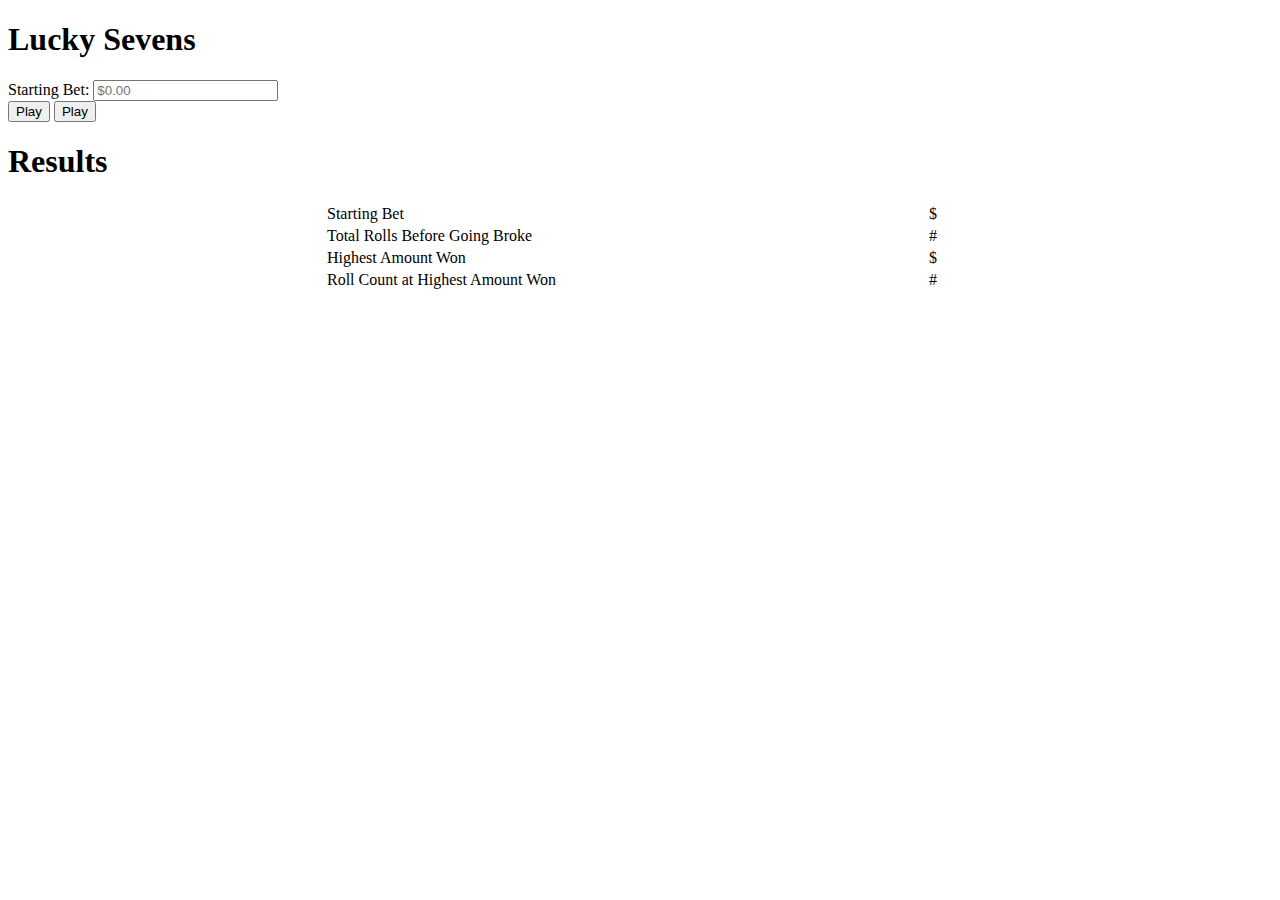
<file: luckysevens/index.html>
<!DOCTYPE html>
<html lang="en">
<head>
    <title>Lucky Sevens</title>
    <meta charset="utf-8">
    <meta name="viewport" content="width=device-width, initial-scale= 1, shrink-to-fit=no">
   <!-- Bootstrap CDN copied from https://getbootstrap.com/docs/4.1/getting-started/introduction/ -->
   <link rel="stylesheet" href="https://stackpath.bootstrapcdn.com/bootstrap/4.1.3/css/bootstrap.min.css" integrity="sha384-MCw98/SFnGE8fJT3GXwEOngsV7Zt27NXFoaoApmYm81iuXoPkFOJwJ8ERdknLPMO" crossorigin="anonymous">
    
    <style>
        
        
            table {
            margin-right: auto;
            margin-left: auto;
            width: 50%;

        }
        
            .table {
            width: 50%;
        }
    </style>
</head>
<body>
    <div class="container-fluid">
        <h1 class="text-center">Lucky Sevens</h1>
        <div class="row justify-content-center ">
            <form class="col-9 col-md-6 col-lg-3" name="luckySevens" onsubmit="return runGame();" onreset="resetGame();">

                <div class="row form-group ">
                    <label class="col-6 col-form-label">Starting Bet:</label>
                    <input class="col-2 form-control text-center" type="text" name="dollars" placeholder="$0.00">
                </div>
                
                <div class="row justify-content-center">
                     <input class="form-control col-3" type="submit" value="Play" id="playButton">
                     <input class="d-none" type="reset" value="Play" id="playAgain">
                </div>


            </form>
        </div>
        
        
        <h1 class="d-none" id="resultsHeading">Results</h1>
        <table class="d-none" id="resultsTable">
            <tr>
                <td>Starting Bet</td>
                <td id="startingBet">$</td>
            </tr>

            <tr>
                <td>Total Rolls Before Going Broke</td>
                <td id="totalRolls">#</td>
            </tr>

            <tr>
                <td>Highest Amount Won</td>
                <td id="maxMoney">$</td>
            </tr>

            <tr>
                <td>Roll Count at Highest Amount Won</td>
                <td id="maxRolls">#</td>
            </tr>
        </table>



    </div>
    <script src="js/luckysevens.js"></script>
    <!-- Bootstrap CDN copied from https://getbootstrap.com/docs/4.1/getting-started/introduction/ -->
    <script src="https://code.jquery.com/jquery-3.3.1.slim.min.js" integrity="sha384-q8i/X+965DzO0rT7abK41JStQIAqVgRVzpbzo5smXKp4YfRvH+8abtTE1Pi6jizo" crossorigin="anonymous"></script>
    <script src="https://cdnjs.cloudflare.com/ajax/libs/popper.js/1.14.3/umd/popper.min.js" integrity="sha384-ZMP7rVo3mIykV+2+9J3UJ46jBk0WLaUAdn689aCwoqbBJiSnjAK/l8WvCWPIPm49" crossorigin="anonymous"></script>
    <script src="https://stackpath.bootstrapcdn.com/bootstrap/4.1.3/js/bootstrap.min.js" integrity="sha384-ChfqqxuZUCnJSK3+MXmPNIyE6ZbWh2IMqE241rYiqJxyMiZ6OW/JmZQ5stwEULTy" crossorigin="anonymous"></script>   
</body>

</html>
</file>
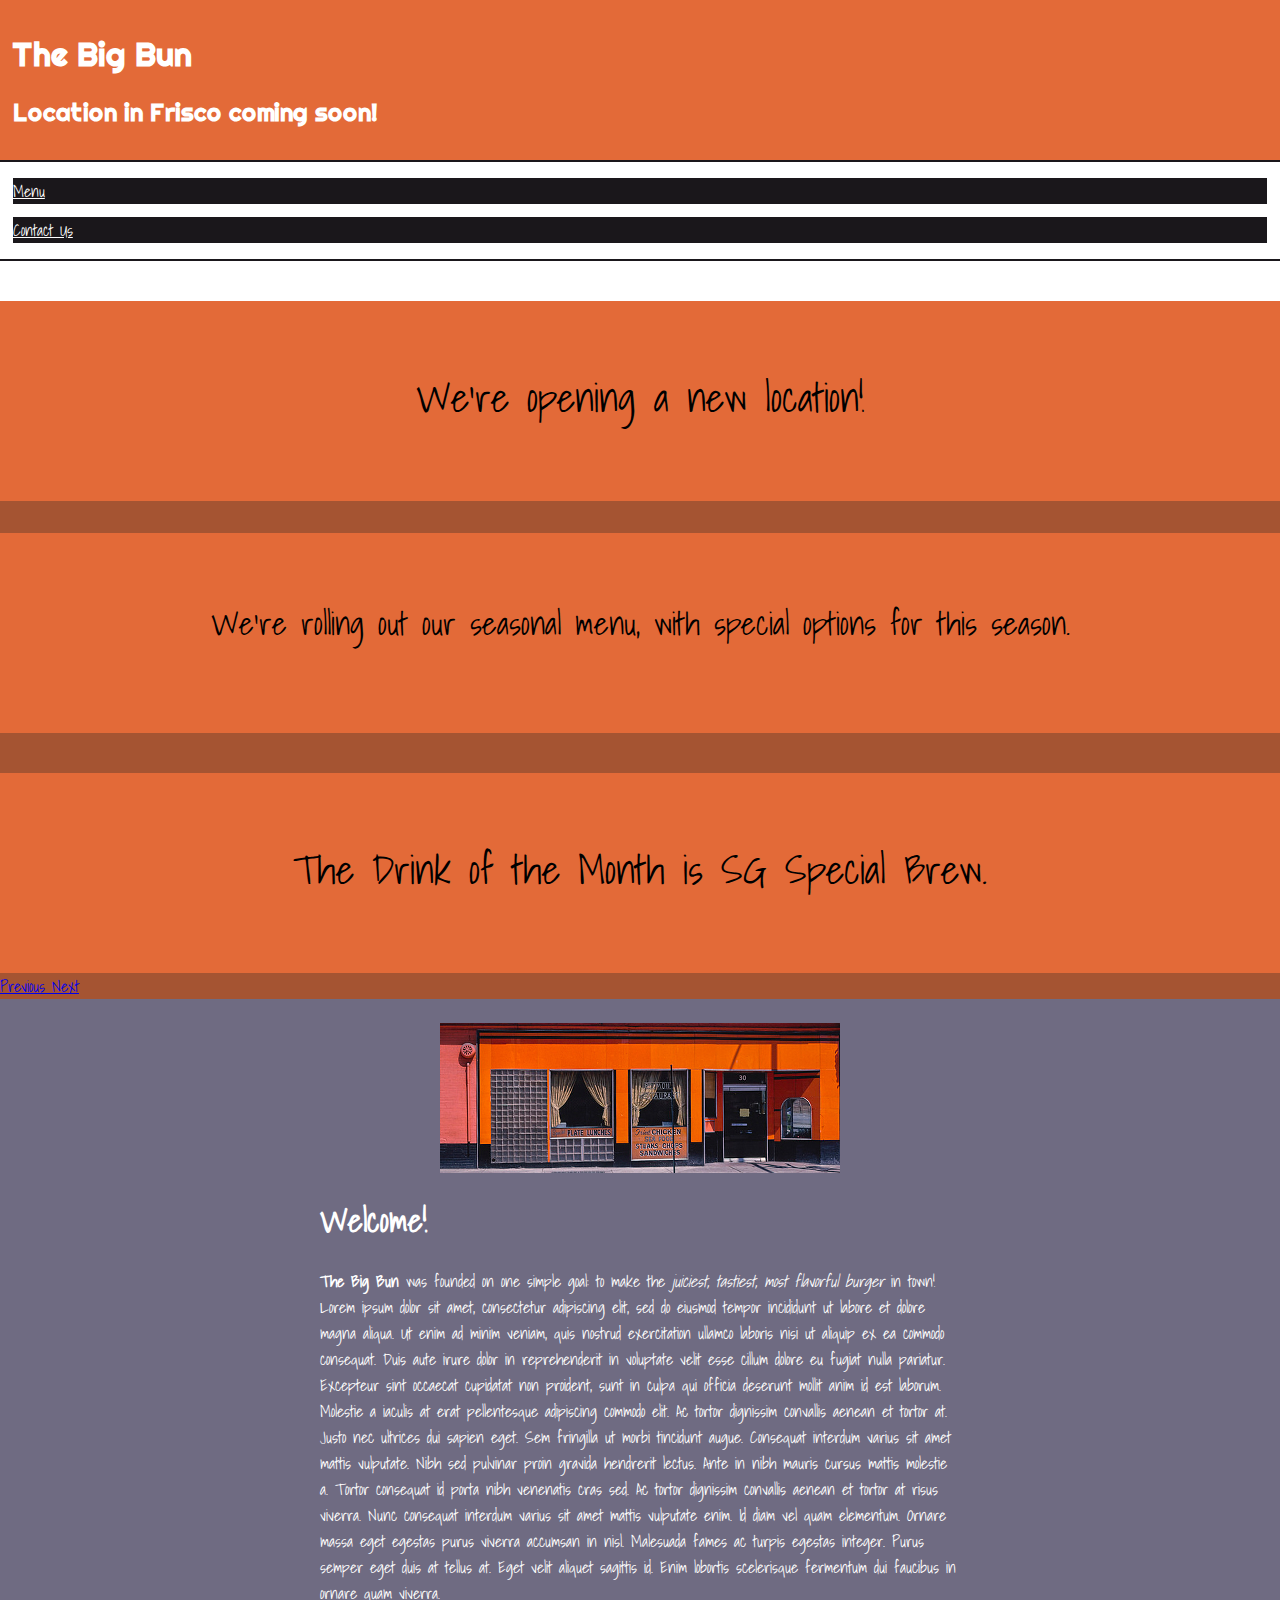
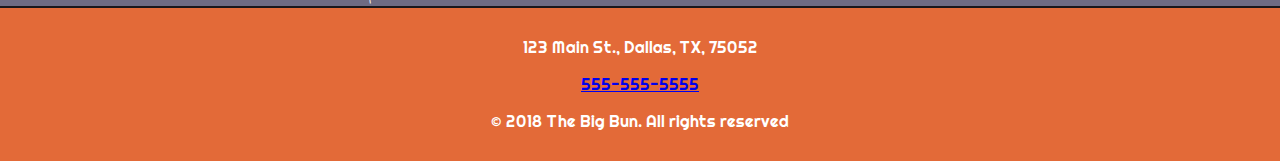
<file: thebigbun/index.html>
<!DOCTYPE html>
<html lang="en">
<head>
    <title>Home Page</title>
    <meta charset="utf-8">
    <meta name="viewport" content="width=device-width, initial-scale= 1, shrink-to-fit=no">
    <!--Google Fonts-->
    <link href="https://fonts.googleapis.com/css?family=Righteous|Shadows+Into+Light" rel="stylesheet">
    <!-- Fontawesome-->
    <link rel="stylesheet" href="https://use.fontawesome.com/releases/v5.3.1/css/all.css" integrity="sha384-mzrmE5qonljUremFsqc01SB46JvROS7bZs3IO2EmfFsd15uHvIt+Y8vEf7N7fWAU" crossorigin="anonymous">
    <!-- Bootstrap CDN copied from https://getbootstrap.com/docs/4.1/getting-started/introduction/ -->
    <link rel="stylesheet" href="https://stackpath.bootstrapcdn.com/bootstrap/4.1.3/css/bootstrap.min.css" integrity="sha384-MCw98/SFnGE8fJT3GXwEOngsV7Zt27NXFoaoApmYm81iuXoPkFOJwJ8ERdknLPMO" crossorigin="anonymous">
    
    <link href="styles/restaurantStyles.css" rel="stylesheet" type="text/css">
    <style>
        #homepage-content {
            background-color: #6F6B82;
            display: inline-block;
            color: white;            
        }
        .articles {
            max-width: 50%;
            margin-right: auto;
            margin-left: auto;
        }
        #carousel-container {
            /*height: 200px;*/
            background-color:#a55432;
        }
        .slide-bg {
            background-color: #E36A38 ;
            height: 200px;
        }
        #carousel p {
            font-size: 2.5em;
            text-align: center;
            vertical-align: middle;
            padding: 5%
        }
        
    </style>
</head>

<body>
    <div class="container-fluid zero-margin">
        <noscript style="background-color: red; text-align: center; width: 100%; display: block; font-size: 2em;">This website must have javascript enabled to work properly!</noscript>
        
        <header class="jumbotron jumbotron-fluid">
            <h1 class="display-4 ml-4">The Big Bun</h1>
            <h2 class="text-right mr-5">Location in Frisco coming soon!</h2>
        
        </header>

        <nav>
            <ul class="nav">
                <li class="btn badge-pill"><a id="home-button" href="index.html" class="fas fa-home"></a></li>
                <li class="btn badge-pill"><a href="menu.html">Menu</a></li>
                <li class="btn badge-pill"><a href="contact.html">Contact Us</a></li>
            </ul>
        </nav>
        <div id="carousel-container" class="row justify-content-center">
            <div id="carousel" class="carousel  slide col-lg-8 col-sm-12" data-ride="carousel" data-interval="3000" >
                <div class="carousel-inner">
                    <div class="carousel-item slide-bg active">
                        <p>We're opening a new location!</p>
                    </div>
                    <div class="carousel-item slide-bg">
                        <p style="font-size: 2em;">We're rolling out our seasonal menu, with special options for this season.</p>
                    </div>
                    <div class="carousel-item slide-bg">
                        <p >The Drink of the Month is SG Special Brew.</p>
                    </div>
                </div>
                    <a class="carousel-control-prev" href="#carousel" role="button" data-slide="prev">
                    <span class="carousel-control-prev-icon" aria-hidden="true"></span>
                    <span class="sr-only">Previous</span>
                    </a>
                    <a class="carousel-control-next" href="#carousel" role="button" data-slide="next">
                    <span class="carousel-control-next-icon" aria-hidden="true"></span>
                    <span class="sr-only">Next</span>
                    </a>
            </div>
        </div>
        <div id="homepage-content">
            <figure>
                <img  src="images/storefront.jpg" style="margin-top: 2%; margin-left: auto; margin-right: auto; display: block;width: 100%; max-width: 400px; height: auto;" alt="Photo of the store front." />
            </figure>
            <section class="articles">
                <h1> Welcome!</h1>
                <article>
                    <b>The Big Bun</b> was founded on one simple goal: to make the <i>juiciest, tastiest, most flavorful burger</i> in town! Lorem ipsum dolor sit amet, consectetur adipiscing elit, sed do eiusmod tempor incididunt ut labore et dolore magna aliqua. Ut enim ad minim veniam, quis nostrud exercitation ullamco laboris nisi ut aliquip ex ea commodo consequat. Duis aute irure dolor in reprehenderit in voluptate velit esse cillum dolore eu fugiat nulla pariatur. Excepteur sint occaecat cupidatat non proident, sunt in culpa qui officia deserunt mollit anim id est laborum. Molestie a iaculis at erat pellentesque adipiscing commodo elit. Ac tortor dignissim convallis aenean et tortor at. Justo nec ultrices dui sapien eget. Sem fringilla ut morbi tincidunt augue. Consequat interdum varius sit amet mattis vulputate. Nibh sed pulvinar proin gravida hendrerit lectus. Ante in nibh mauris cursus mattis molestie a. Tortor consequat id porta nibh venenatis cras sed. Ac tortor dignissim convallis aenean et tortor at risus viverra. Nunc consequat interdum varius sit amet mattis vulputate enim. Id diam vel quam elementum. Ornare massa eget egestas purus viverra accumsan in nisl. Malesuada fames ac turpis egestas integer. Purus semper eget duis at tellus at. Eget velit aliquet sagittis id. Enim lobortis scelerisque fermentum dui faucibus in ornare quam viverra.
                </article>
            </section>
        </div>
        <footer>
            <p>123 Main St., Dallas, TX, 75052</p>
            <p><a href="tel:555-555-5555" >555-555-5555</a></p>
            <p >&copy; 2018 The Big Bun. All rights reserved</p>
        </footer>
    </div>
    <!-- Bootstrap CDN copied from https://getbootstrap.com/docs/4.1/getting-started/introduction/ -->
    <script src="https://code.jquery.com/jquery-3.3.1.slim.min.js" integrity="sha384-q8i/X+965DzO0rT7abK41JStQIAqVgRVzpbzo5smXKp4YfRvH+8abtTE1Pi6jizo" crossorigin="anonymous"></script>
    <script src="https://cdnjs.cloudflare.com/ajax/libs/popper.js/1.14.3/umd/popper.min.js" integrity="sha384-ZMP7rVo3mIykV+2+9J3UJ46jBk0WLaUAdn689aCwoqbBJiSnjAK/l8WvCWPIPm49" crossorigin="anonymous"></script>
    <script src="https://stackpath.bootstrapcdn.com/bootstrap/4.1.3/js/bootstrap.min.js" integrity="sha384-ChfqqxuZUCnJSK3+MXmPNIyE6ZbWh2IMqE241rYiqJxyMiZ6OW/JmZQ5stwEULTy" crossorigin="anonymous"></script>    
</body>

</html>
</file>
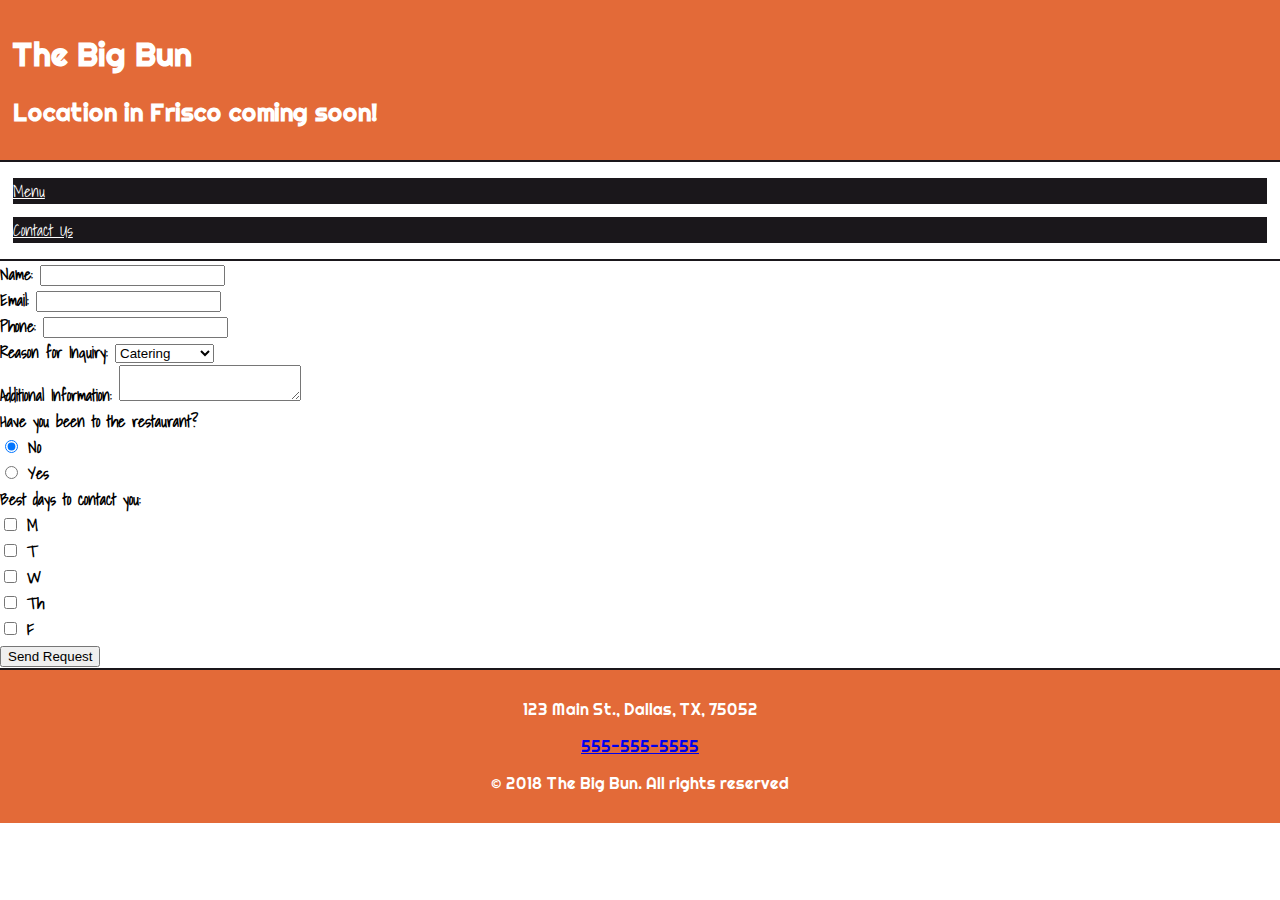
<file: thebigbun/contact.html>
<!DOCTYPE html>
<html lang="en">
<head>
    <title>Contact Us</title>
    <meta charset="utf-8">
    <meta name="viewport" content="width=device-width, initial-scale= 1, shrink-to-fit=no">
    <!--Google Fonts-->
    <link href="https://fonts.googleapis.com/css?family=Righteous|Shadows+Into+Light" rel="stylesheet">
    <!-- Fontawesome-->
    <link rel="stylesheet" href="https://use.fontawesome.com/releases/v5.3.1/css/all.css" integrity="sha384-mzrmE5qonljUremFsqc01SB46JvROS7bZs3IO2EmfFsd15uHvIt+Y8vEf7N7fWAU" crossorigin="anonymous">
    <!-- Bootstrap CDN copied from https://getbootstrap.com/docs/4.1/getting-started/introduction/ -->
    <link rel="stylesheet" href="https://stackpath.bootstrapcdn.com/bootstrap/4.1.3/css/bootstrap.min.css" integrity="sha384-MCw98/SFnGE8fJT3GXwEOngsV7Zt27NXFoaoApmYm81iuXoPkFOJwJ8ERdknLPMO" crossorigin="anonymous">
    
    <link href="styles/restaurantStyles.css" rel="stylesheet" type="text/css">
    
    <style>
        form {
            font-weight: bold;
        }
        
        #additional_information {
            height: 15%;
        }
        
    </style>

</head>

<body>
    <div class="container-fluid zero-margin">
        <noscript style="background-color: red; text-align: center; width: 100%; display: block; font-size: 2em;">This website must have javascript enabled to work properly!</noscript>
        
        <header class="jumbotron jumbotron-fluid">
            <h1 class="display-4 ml-4">The Big Bun</h1>
            <h2 class="text-right mr-5">Location in Frisco coming soon!</h2>
        
        </header>

        <nav>
            <ul class="nav">
                <li class="btn badge-pill"><a id="home-button" href="index.html" class="fas fa-home"></a></li>
                <li class="btn badge-pill"><a href="menu.html">Menu</a></li>
                <li class="btn badge-pill"><a href="contact.html">Contact Us</a></li>
            </ul>
        </nav>
        <div class="row justify-content-center mt-5">
            <form name="contact" class=" col-9 col-md-6 col-lg-3" onsubmit="return validateForm();">
                <div class="form-group row">
                    <label class="col-2 col-form-label">Name:</label>
                    <input class="form-control col-10" type="text" name="customer_name">
                </div>
                <div class="form-group row">
                    <label class="col-2 col-form-label">Email:</label>
                    <input class="form-control col-10 " type="email" name="customer_email">
                </div>
                <div class="form-group row">
                    <label class="col-2 col-form-label">Phone:</label>
                    <input class="form-control col-10" type="tel" name="customer_telephone">
                </div>
                <div class="form-group row">
                    <label class="col-4 col-form-label ">Reason for Inquiry:</label> 
                        <select name="reasons" class="form-control col-8">
                            <option value="catering" selected>Catering</option>
                            <option value="private_party">Private Party</option>
                            <option value="feedback">Feedback</option>
                            <option value="other">Other</option>
                        </select>
                </div>
                <div class="form-group row">
                    <label class="col-4 col-form-label">Additional Information:</label> 
                    <textarea id="additional_information" class="form-control col-8" name="additional_information"></textarea> 
                </div>
                <div class="form-group row">    
                    <label class="col-form-label col-6">Have you been to the restaurant?</label>
                    <div class="form-check col-3">
                        <input class="form-check-input" type="radio" name="answer" value="NO" checked>
                        <label class="form-check-label">No</label>
                    </div>
                    <div class="form-check col-3">
                        <input class="form-check-input" type="radio" name="answer" value="YES" >
                        <label class="form-check-label">Yes</label>
                    </div>
                </div>
                
                <div class="form-group">
                    <label id="daysLabel">Best days to contact you: </label> 
                    <div class="form-check form-check-inline">
                        <input class="form-check-input" type="checkbox" name="days" value="MONDAY"/>
                        <label class="form-check-label">M</label>
                    </div>
                    <div class="form-check form-check-inline">
                        <input class="form-check-input" type="checkbox" name="days" value="TUESDAY"/>
                        <label class="form-check-label">T</label>
                    </div>
                    <div class="form-check form-check-inline">   
                        <input class="form-check-input" type="checkbox" name="days" value="WEDNESDAY"/>
                        <label class="form-check-label">W</label>
                    </div>
                    <div class="form-check form-check-inline">   
                        <input class="form-check-input" type="checkbox" name="days" value="THURSDAY"/>
                        <label class="form-check-label">Th</label>
                    </div>
                    <div class="form-check form-check-inline">  
                        <input class="form-check-input" type="checkbox" name="days" value="FRIDAY"/>
                        <label class="form-check-label">F</label>
                    </div>
                </div>
                <div class="row justify-content-center">
                    <input class="form-control" type="submit" value="Send Request"/>
                </div>
                        
            </form>
        </div>
        <footer>
            <p>123 Main St., Dallas, TX, 75052</p>
            <p><a href="tel:555-555-5555" >555-555-5555</a></p>
            <p >&copy; 2018 The Big Bun. All rights reserved</p>
        </footer>
    </div>
    <!--Form Validation -->
    <script src="js/formvalidation.js"></script>
    <!-- Bootstrap CDN copied from https://getbootstrap.com/docs/4.1/getting-started/introduction/ -->
    <script src="https://code.jquery.com/jquery-3.3.1.slim.min.js" integrity="sha384-q8i/X+965DzO0rT7abK41JStQIAqVgRVzpbzo5smXKp4YfRvH+8abtTE1Pi6jizo" crossorigin="anonymous"></script>
    <script src="https://cdnjs.cloudflare.com/ajax/libs/popper.js/1.14.3/umd/popper.min.js" integrity="sha384-ZMP7rVo3mIykV+2+9J3UJ46jBk0WLaUAdn689aCwoqbBJiSnjAK/l8WvCWPIPm49" crossorigin="anonymous"></script>
    <script src="https://stackpath.bootstrapcdn.com/bootstrap/4.1.3/js/bootstrap.min.js" integrity="sha384-ChfqqxuZUCnJSK3+MXmPNIyE6ZbWh2IMqE241rYiqJxyMiZ6OW/JmZQ5stwEULTy" crossorigin="anonymous"></script>
</body>

</html>
</file>
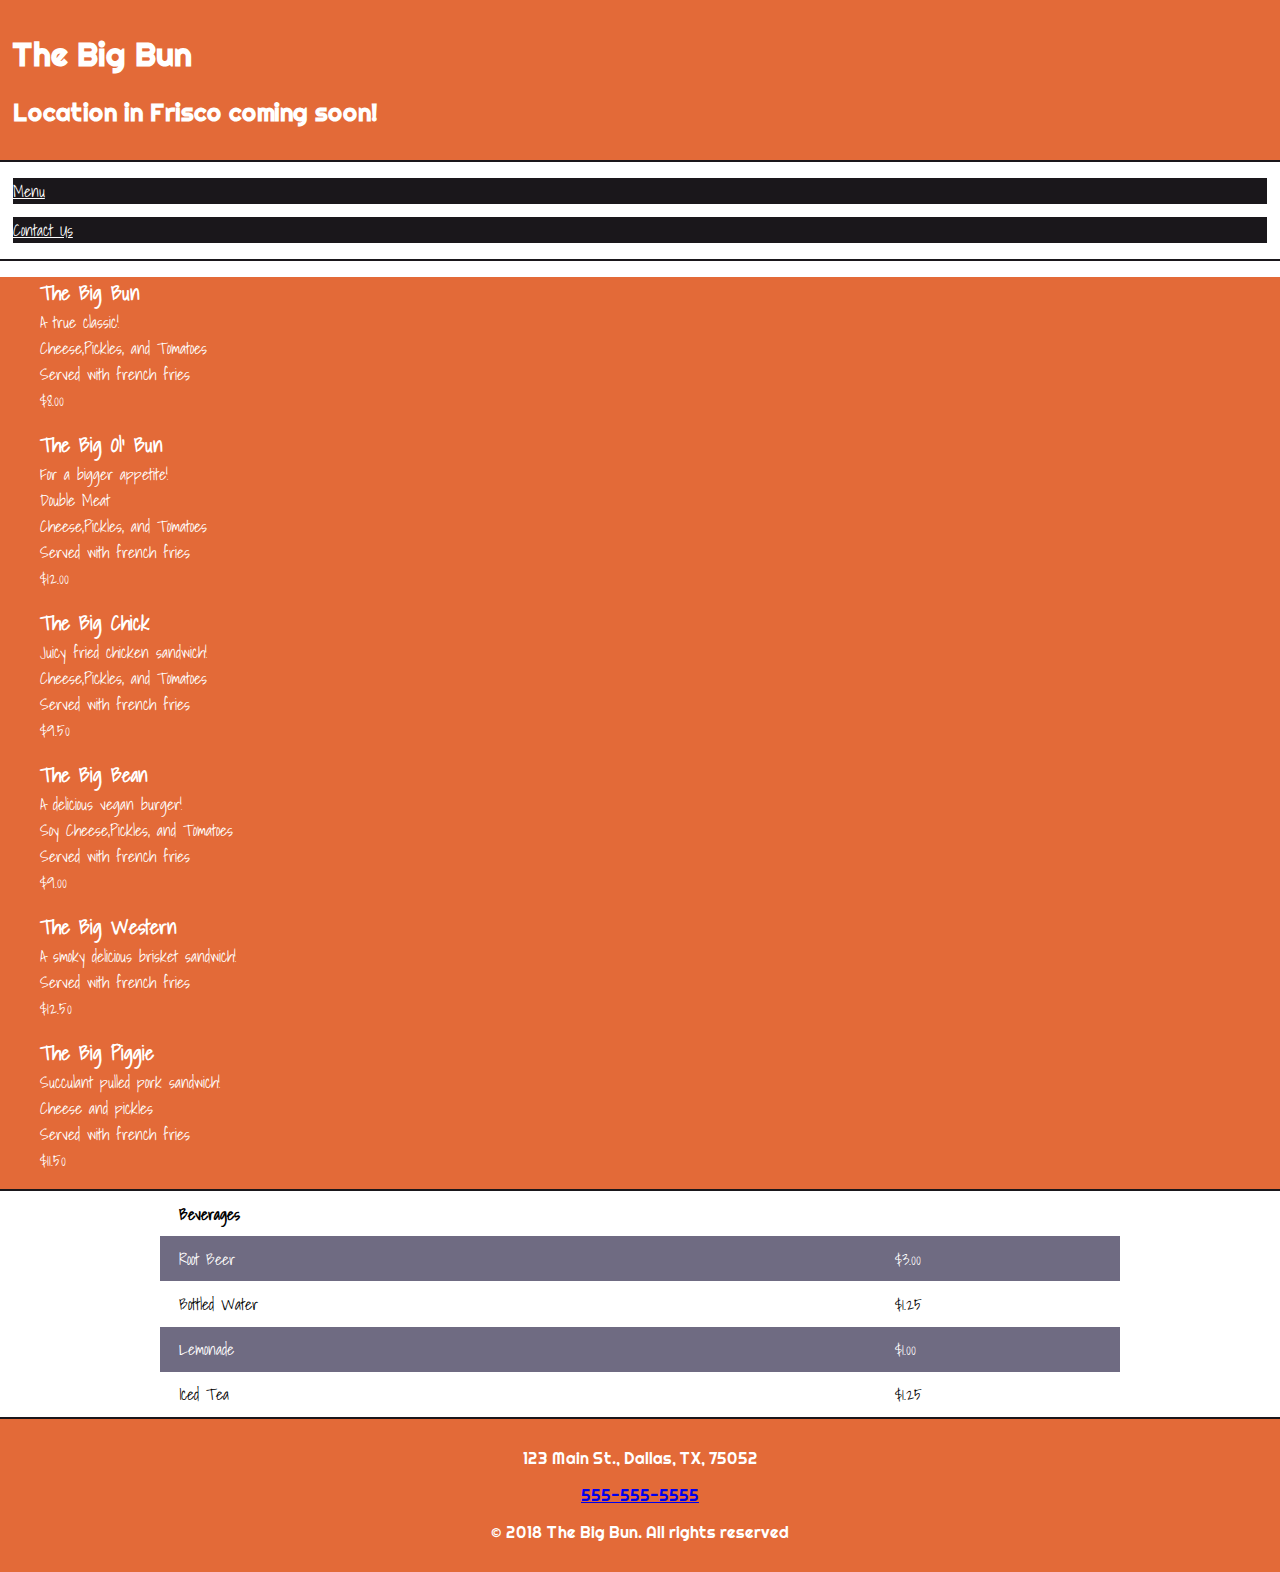
<file: thebigbun/menu.html>
<!DOCTYPE html>
<html lang="en">
<head>
    <title>Menu</title>
    <meta charset="utf-8">
    <meta name="viewport" content="width=device-width, initial-scale= 1, shrink-to-fit=no">
    <!--Google Fonts-->
    <link href="https://fonts.googleapis.com/css?family=Righteous|Shadows+Into+Light" rel="stylesheet">
    <!-- Fontawesome-->
    <link rel="stylesheet" href="https://use.fontawesome.com/releases/v5.3.1/css/all.css" integrity="sha384-mzrmE5qonljUremFsqc01SB46JvROS7bZs3IO2EmfFsd15uHvIt+Y8vEf7N7fWAU" crossorigin="anonymous">
    <!-- Bootstrap CDN copied from https://getbootstrap.com/docs/4.1/getting-started/introduction/ -->
    <link rel="stylesheet" href="https://stackpath.bootstrapcdn.com/bootstrap/4.1.3/css/bootstrap.min.css" integrity="sha384-MCw98/SFnGE8fJT3GXwEOngsV7Zt27NXFoaoApmYm81iuXoPkFOJwJ8ERdknLPMO" crossorigin="anonymous">
    
    <link href="styles/restaurantStyles.css" rel="stylesheet" type="text/css">
    <style>
        #menu {
            background-color: #E36A38;
            color: white;
            list-style-type: none;
            /*display: inline-block;
            width: 100%;*/
            border-bottom: 2px solid #1A171B;
        }
        
        #menu ul {
            list-style-type: none;
        }
        
        .menuItemName {
            font-size: 1.25em;
            font-weight: bold;
        }
        table {
            margin-right: auto;
            margin-left: auto;
            width: 50%; 

        }
        table, th, td {
            border-collapse: collapse;
            text-align: left;
            padding: 1% 0 1% 2%;
        }
        
        tbody tr:nth-child(even) {
            background-color: white;
        }
        
        tbody tr:nth-child(odd) {
            background-color: #6F6B82;
            color: white;
        }
        .table {
            width: 75%;
        }
    </style>
</head>

<body>
    <div class="container-fluid zero-margin">
        <noscript style="background-color: red; text-align: center; width: 100%; display: block; font-size: 2em;">This website must have javascript enabled to work properly!</noscript>
        
        <header class="jumbotron jumbotron-fluid">
            <h1 class="display-4 ml-4">The Big Bun</h1>
            <h2 class="text-right mr-5">Location in Frisco coming soon!</h2>
        
        </header>

        <nav>
            <ul class="nav">
                <li class="btn badge-pill"><a id="home-button" href="index.html" class="fas fa-home"></a></li>
                <li class="btn badge-pill"><a href="menu.html">Menu</a></li>
                <li class="btn badge-pill"><a href="contact.html">Contact Us</a></li>
            </ul>
        </nav>
        <section id="menu" >
            <ul class="row justify-content-center">
                <li class="col-lg-4 col-md-6 text-center">
                    <p>
                        <span class="menuItemName">The Big Bun</span> <br/>
                        A true classic!<br/>
                        Cheese,Pickles, and Tomatoes<br/>
                        Served with french fries <br />
                        $8.00 <br />
                    </p>
                </li>
                <li class="col-lg-4 col-md-6 text-center">
                    <p>
                        <span class="menuItemName">The Big Ol' Bun</span> <br/>
                        For a bigger appetite!<br/>
                        Double Meat <br />
                        Cheese,Pickles, and Tomatoes<br/>
                        Served with french fries <br />
                        $12.00 <br />
                    </p>
                </li>
                <li class="col-lg-4 col-md-6 text-center">
                    <p>
                        <span class="menuItemName">The Big Chick</span> <br/>
                        Juicy fried chicken sandwich!<br/>
                        Cheese,Pickles, and Tomatoes<br/>
                        Served with french fries <br />
                        $9.50 <br />
                    </p>
                </li>
                <li class="col-lg-4 col-md-6 text-center">
                    <p>
                        <span class="menuItemName">The Big Bean</span> <br/>
                        A delicious vegan burger!<br/>
                        Soy Cheese,Pickles, and Tomatoes<br/>
                        Served with french fries <br />
                        $9.00 <br />
                    </p>
                </li>
                <li class="col-lg-4 col-md-6 text-center">
                    <p>
                        <span class="menuItemName">The Big Western</span> <br/>
                        A smoky delicious brisket sandwich!<br/>
                        Served with french fries <br />
                        $12.50 <br />
                    </p>
                </li>
                <li class="col-lg-4 col-md-6 text-center">
                    <p>
                        <span class="menuItemName">The Big Piggie</span> <br/>
                        Succulant pulled pork sandwich!<br/>
                        Cheese and pickles<br/>
                        Served with french fries <br />
                        $11.50 <br />
                    </p>
                </li>
            </ul>
        </section>
        <table class="table">
            <thead>
                <tr>
                    <th colspan="2">Beverages</th>
                </tr>
            </thead>
            <tbody>
                <tr>
                    <td>Root Beer</td><td>$3.00</td>
                </tr>
                <tr>
                    <td>Bottled Water</td><td>$1.25</td>
                </tr>
                <tr>
                    <td>Lemonade</td><td>$1.00</td>
                </tr>
                <tr>
                    <td>Iced Tea</td><td>$1.25</td>
                </tr>
            </tbody>
        </table>
        <footer>
            <p>123 Main St., Dallas, TX, 75052</p>
            <p><a href="tel:555-555-5555" >555-555-5555</a></p>
            <p >&copy; 2018 The Big Bun. All rights reserved</p>
        </footer>
    </div>
    <!-- Bootstrap CDN copied from https://getbootstrap.com/docs/4.1/getting-started/introduction/ -->
    <script src="https://code.jquery.com/jquery-3.3.1.slim.min.js" integrity="sha384-q8i/X+965DzO0rT7abK41JStQIAqVgRVzpbzo5smXKp4YfRvH+8abtTE1Pi6jizo" crossorigin="anonymous"></script>
    <script src="https://cdnjs.cloudflare.com/ajax/libs/popper.js/1.14.3/umd/popper.min.js" integrity="sha384-ZMP7rVo3mIykV+2+9J3UJ46jBk0WLaUAdn689aCwoqbBJiSnjAK/l8WvCWPIPm49" crossorigin="anonymous"></script>
    <script src="https://stackpath.bootstrapcdn.com/bootstrap/4.1.3/js/bootstrap.min.js" integrity="sha384-ChfqqxuZUCnJSK3+MXmPNIyE6ZbWh2IMqE241rYiqJxyMiZ6OW/JmZQ5stwEULTy" crossorigin="anonymous"></script>
</body>

</html>
</file>
<file: thebigbun/styles/restaurantStyles.css>
html,body {
    font-family: 'Shadows Into Light', cursive;
    margin: 0;
    padding: 0;
}
header {
    border-bottom: 2px solid #1A171B;
}

footer {
    border-top: 2px solid #1A171B;
    bottom: 0;
    text-align: center;

    
}
header, footer {
    /*width: 100%;*/
    font-family: 'Righteous', cursive;
    background-color: #E36A38;
    padding: 1%;
    color: white;
}

.jumbotron {
    background-color: #E36A38;
    margin-bottom: 0;
}
nav {
   
    border-bottom: 2px solid #1A171B;

} 

nav ul {
    list-style-type: none;
    padding: 0;
    margin-left: 1%;
    
    
}

nav li {
    margin-top: 1%;
    margin-bottom: 1%;
    background-color: #1A171B;
    margin-right: 1%;
    color: white;
}
nav a {
 color: white;

}

nav a:visited {
    color: #E36A38;
}

nav a:hover {
    font-weight: bolder;
    color: inherit;
    
}

nav a:active {
    text-decoration: none;
    
}

#home-button {
    line-height: unset;
}

.zero-margin {
    margin: 0;
    padding: 0;
}
</file>
